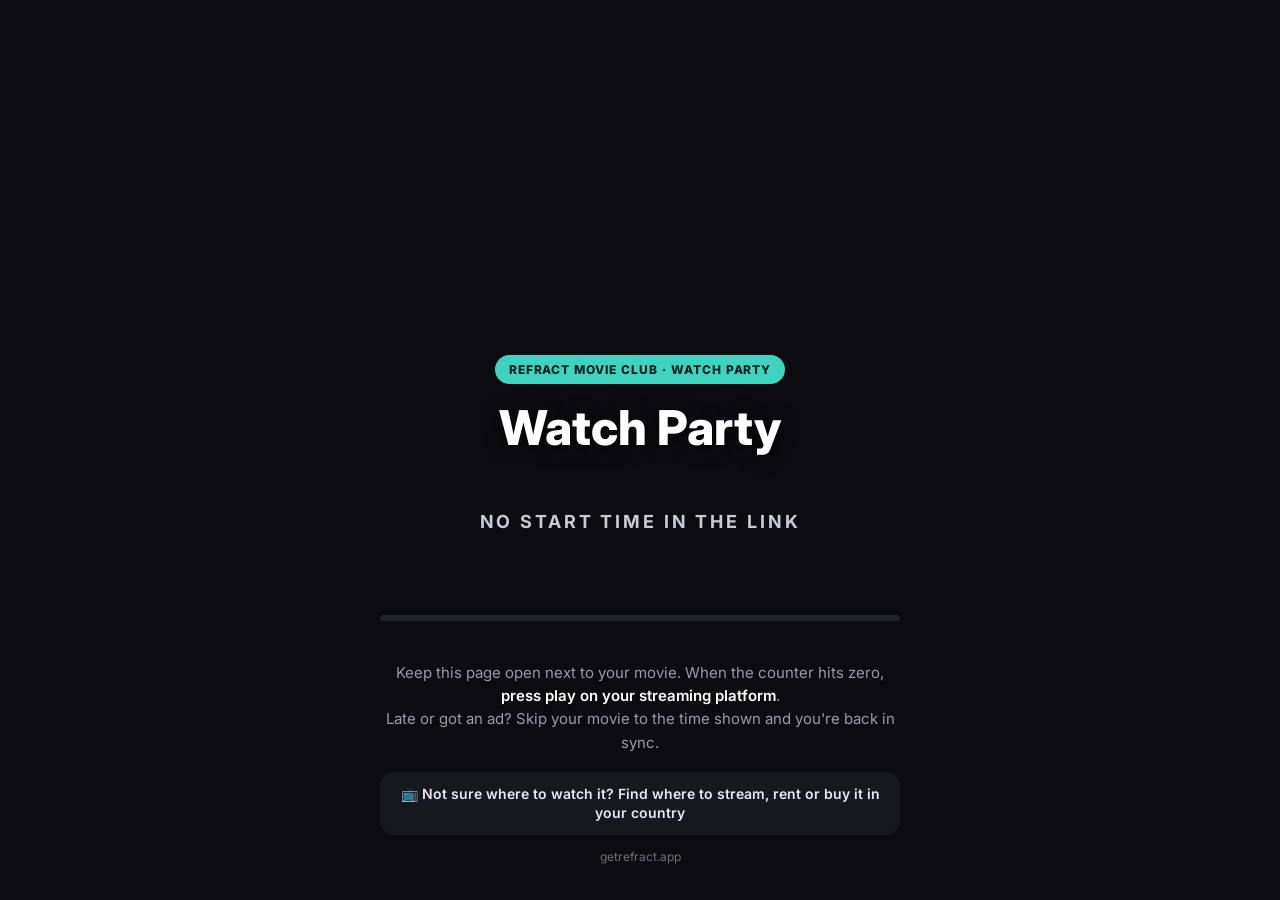
<file: watch/index.html>
<!doctype html>
<html lang="en">
<head>
<meta charset="utf-8">
<meta name="viewport" content="width=device-width, initial-scale=1">
<title>Refract Watch Party Clock</title>
<meta name="robots" content="noindex">
<link rel="icon" href="data:,">
<link rel="preconnect" href="https://fonts.googleapis.com">
<link href="https://fonts.googleapis.com/css2?family=Inter:wght@500;600;700;800&display=swap" rel="stylesheet">
<style>
  :root { --bg:#0b0b10; --tile:#141419; --text:#ffffff; --muted:#9a9aa8; --accent:#a29bfe; --teal:#3ed3bf; }
  * { box-sizing:border-box; margin:0; padding:0; }
  html, body { min-height:100%; }
  body { background:var(--bg); color:var(--text); font-family:Inter, system-ui, -apple-system, "Segoe UI", Roboto, sans-serif;
         min-height:100vh; display:flex; flex-direction:column; }
  .hero { position:relative; flex:1; display:flex; flex-direction:column; align-items:center; justify-content:flex-end;
          padding:48px 16px 40px; text-align:center; overflow:hidden; }
  .hero::before { content:""; position:absolute; inset:0; background-image:var(--bgimg, none); background-size:cover;
                  background-position:center 30%; z-index:-2; }
  .hero::after { content:""; position:absolute; inset:0; z-index:-1;
                 background:linear-gradient(180deg, rgba(11,11,16,.25) 0%, rgba(11,11,16,.55) 40%, rgba(11,11,16,.92) 72%, var(--bg) 100%); }
  .pill { display:inline-block; background:var(--teal); color:#062022; font-weight:800; letter-spacing:.08em;
          font-size:12px; padding:7px 14px; border-radius:999px; text-transform:uppercase; }
  .logo { display:block; width:min(60vw,320px); height:auto; margin:14px auto 6px; filter:drop-shadow(0 6px 22px rgba(0,0,0,.55)); }
  h1 { font-size:clamp(28px,8vw,48px); font-weight:800; margin:14px 0 4px; text-shadow:0 2px 18px rgba(0,0,0,.6); }
  .sub { color:#d6d6e0; font-size:clamp(14px,3.6vw,17px); font-weight:500; text-shadow:0 1px 10px rgba(0,0,0,.6); }
  .label { margin-top:30px; color:#c9c9d6; font-size:clamp(14px,3.6vw,18px); font-weight:700; letter-spacing:.16em; text-transform:uppercase; }
  .counter { display:flex; align-items:flex-start; justify-content:center; gap:clamp(4px,1.6vw,10px); margin-top:14px; }
  .group { display:flex; flex-direction:column; align-items:center; }
  .digits { display:flex; gap:clamp(3px,1vw,6px); }
  .d { background:var(--tile); border-radius:clamp(8px,2vw,12px); width:clamp(34px,10.5vw,64px); height:clamp(48px,14.5vw,88px);
       display:flex; align-items:center; justify-content:center; font-weight:700; font-size:clamp(28px,9vw,54px);
       font-variant-numeric:tabular-nums; box-shadow:inset 0 -1px 0 rgba(255,255,255,.04), 0 6px 18px rgba(0,0,0,.35); }
  .counter.wide .d { width:clamp(28px,8.3vw,58px); height:clamp(42px,12vw,80px); font-size:clamp(24px,7.2vw,48px); }
  .counter.wide .colon { font-size:clamp(18px,5.4vw,40px); line-height:clamp(42px,12vw,80px); }
  .counter.wide { gap:clamp(2px,1vw,8px); }
  .counter.wide .digits { gap:clamp(2px,.7vw,5px); }
  .unit { margin-top:8px; color:var(--muted); font-size:clamp(10px,2.6vw,13px); font-weight:600; letter-spacing:.14em; }
  .colon { color:var(--muted); font-weight:700; font-size:clamp(24px,7vw,44px); line-height:clamp(48px,14.5vw,88px); }
  .state { margin-top:22px; font-size:clamp(16px,4.4vw,22px); font-weight:800; min-height:1.3em; }
  .state.play { color:var(--teal); }
  .bar { width:min(100%,520px); height:6px; background:#22222b; border-radius:99px; overflow:hidden; margin:18px auto 0; }
  .bar > div { height:100%; width:0; background:linear-gradient(90deg,var(--accent),var(--teal)); }
  .info { padding:0 16px 36px; text-align:center; }
  .tip { max-width:520px; margin:0 auto; color:var(--muted); font-size:15px; line-height:1.55; }
  .tip b { color:var(--text); font-weight:600; }
  .where { display:inline-block; margin-top:18px; padding:12px 18px; border-radius:14px; background:#17171e; color:#e8e8f0;
           font-size:14px; font-weight:600; text-decoration:none; line-height:1.4; max-width:520px; }
  .where:hover { background:#1f1f29; }
  .foot { margin-top:14px; color:#6e6e7c; font-size:12px; }
</style>
</head>
<body>
<section class="hero" id="hero">
  <span class="pill">Refract Movie Club · Watch Party</span>
  <h1 id="title">Watch Party</h1>
  <img class="logo" id="logo" alt="" hidden>
  <p class="sub" id="when"></p>
  <p class="label" id="label">Movie starts in</p>
  <div class="counter" id="counter"></div>
  <p class="state" id="state"></p>
  <div class="bar"><div id="bar"></div></div>
</section>
<section class="info">
  <p class="tip">Keep this page open next to your movie. When the counter hits zero, <b>press play on your streaming platform</b>.<br>Late or got an ad? Skip your movie to the time shown and you're back in sync.</p>
  <a class="where" href="https://movienight-plum.vercel.app/" target="_blank" rel="noopener">📺 Not sure where to watch it? Find where to stream, rent or buy it in your country</a>
  <p class="foot">getrefract.app</p>
</section>
<script>
(function () {
  var p = new URLSearchParams(location.search);
  var start = Date.parse(p.get('start') || '');
  var dur = Math.max(1, parseInt(p.get('dur') || '120', 10)) * 60;
  var title = (p.get('title') || '').slice(0, 80);
  var bg = (p.get('bg') || '').toLowerCase();
  var $ = function (id) { return document.getElementById(id); };
  if (/^[a-z0-9-]{1,40}$/.test(bg)) $('hero').style.setProperty('--bgimg', 'url("bg-' + bg + '.jpg")');
  if (title) { $('title').textContent = title; document.title = title + ' · Watch Party Clock'; }
  var logo = (p.get('logo') || '').toLowerCase();
  if (/^[a-z0-9-]{1,40}$/.test(logo)) {
    var img = $('logo');
    img.onload = function () { img.hidden = false; $('title').hidden = true; };
    img.alt = title || 'Movie logo';
    img.src = 'logo-' + logo + '.png';
  }
  if (isNaN(start)) { $('label').textContent = 'No start time in the link'; return; }
  var offset = 0;
  try {
    var t0 = Date.now();
    fetch(location.pathname + '?sync=' + t0, { method: 'HEAD', cache: 'no-store' }).then(function (r) {
      var d = Date.parse(r.headers.get('Date') || '');
      if (!isNaN(d)) { var o = d + 500 - (t0 + Date.now()) / 2; if (Math.abs(o) > 1500) offset = o; }
    }).catch(function () {});
  } catch (e) {}
  var s = new Date(start);
  $('when').textContent = s.toLocaleDateString([], { weekday: 'long', month: 'short', day: 'numeric' }) + ' · ' +
    s.toLocaleTimeString([], { hour: '2-digit', minute: '2-digit' }) + ' your time · ' + Math.round(dur / 60) + ' min';
  var last = '';
  function render(secs, withDays) {
    var d = Math.floor(secs / 86400), h = Math.floor((secs % 86400) / 3600), m = Math.floor((secs % 3600) / 60), x = secs % 60;
    var parts = [];
    if (withDays && d > 0) parts.push([String(d).padStart(2, '0'), 'DAYS']);
    parts.push([String(withDays ? h : Math.floor(secs / 3600)).padStart(2, '0'), 'HOURS']);
    parts.push([String(m).padStart(2, '0'), 'MIN']);
    parts.push([String(x).padStart(2, '0'), 'SEC']);
    var key = parts.map(function (q) { return q[0]; }).join(':');
    if (key === last) return; last = key;
    var html = parts.map(function (q, i) {
      var digits = q[0].split('').map(function (c) { return '<div class="d">' + c + '</div>'; }).join('');
      return (i ? '<div class="colon">:</div>' : '') + '<div class="group"><div class="digits">' + digits + '</div><div class="unit">' + q[1] + '</div></div>';
    }).join('');
    $('counter').className = 'counter' + (parts.length > 3 ? ' wide' : '');
    $('counter').innerHTML = html;
  }
  function tick() {
    var now = Date.now() + offset;
    var diff = Math.floor((now - start) / 1000);
    if (diff < 0) {
      $('label').textContent = 'Movie starts in';
      render(-diff, true);
      $('state').textContent = -diff <= 10 ? 'Get ready…' : '';
      $('state').className = 'state';
      $('bar').style.width = '0%';
    } else if (diff < dur) {
      $('label').textContent = 'Your movie should be at';
      render(diff, false);
      $('state').textContent = diff < 8 ? '▶️ Press play on your platform!' : '';
      $('state').className = 'state play';
      $('bar').style.width = (100 * diff / dur).toFixed(2) + '%';
    } else {
      $('label').textContent = 'The movie is over';
      render(dur, false);
      $('state').textContent = "🎬 That's a wrap! Share your rating 💜";
      $('state').className = 'state play';
      $('bar').style.width = '100%';
    }
    setTimeout(tick, 1000 - ((Date.now() + offset) % 1000) + 5);
  }
  tick();
})();
</script>
</body>
</html>
</file>
